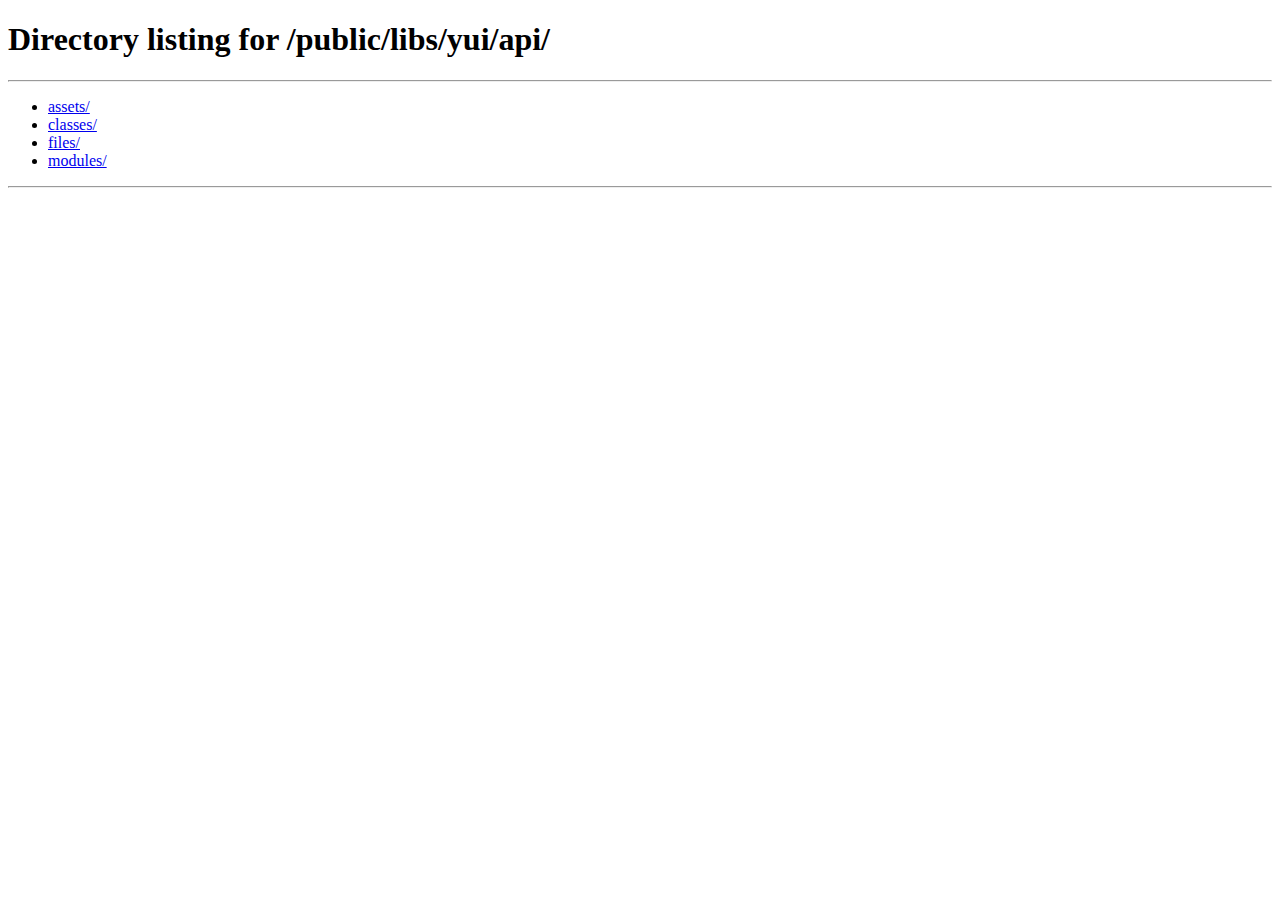
<file: public/libs/yui/api/assets/index.html>
<!doctype html>
<html>
    <head>
        <title>Redirector</title>
        <meta http-equiv="refresh" content="0;url=../">
    </head>
    <body>
        <a href="../">Click here to redirect</a>
    </body>
</html>
</file>
